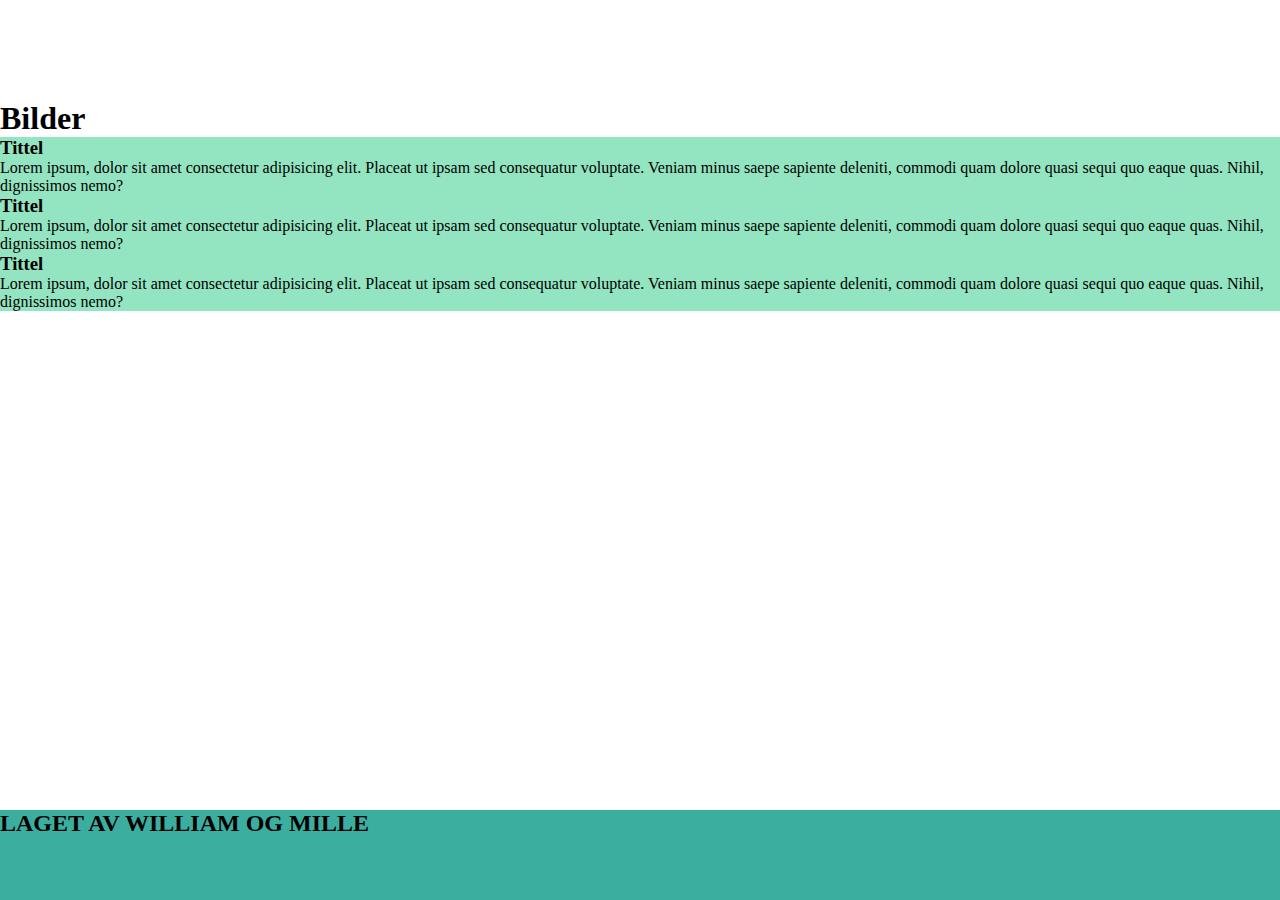
<file: binary.html>
<!DOCTYPE html>
<html lang="en">
<head>
    <meta charset="UTF-8">
    <meta name="viewport" content="width=device-width, initial-scale=1.0">
    <title>Bilder</title>
    
    <link rel="stylesheet" href="felles.css">

    <style>
       



        .grid-section{
            background-color: var(--clr-light);
            grid-template-columns: 1fr 1fr;
            
        }
        main{
            flex-grow: 1;

        }
        .info{

        }
        footer{
            background-color: var(--clr-main);
            height: 10vh;
        }
    </style>
</head>
<body>
    <nav>

    </nav>

    <main>
        <h1>Bilder</h1>
        <div class="grid-section">
            <div class="info">
                <h3>Tittel</h3>
                <p>Lorem ipsum, dolor sit amet consectetur adipisicing elit. Placeat ut ipsam sed consequatur voluptate. Veniam minus saepe sapiente deleniti, commodi quam dolore quasi sequi quo eaque quas. Nihil, dignissimos nemo?</p>
            </div>
            <div class="info">
                <h3>Tittel</h3>
                <p>Lorem ipsum, dolor sit amet consectetur adipisicing elit. Placeat ut ipsam sed consequatur voluptate. Veniam minus saepe sapiente deleniti, commodi quam dolore quasi sequi quo eaque quas. Nihil, dignissimos nemo?</p>
            </div>
            <div class="info">
                <h3>Tittel</h3>
                <p>Lorem ipsum, dolor sit amet consectetur adipisicing elit. Placeat ut ipsam sed consequatur voluptate. Veniam minus saepe sapiente deleniti, commodi quam dolore quasi sequi quo eaque quas. Nihil, dignissimos nemo?</p>
            </div>

            

        </div>

        
            
    </main>
    <footer>
                <div class="flex-footer">
                    <h2>LAGET AV WILLIAM OG MILLE</h2>
                </div>
            </footer>

    
</body>
</html>
</file>
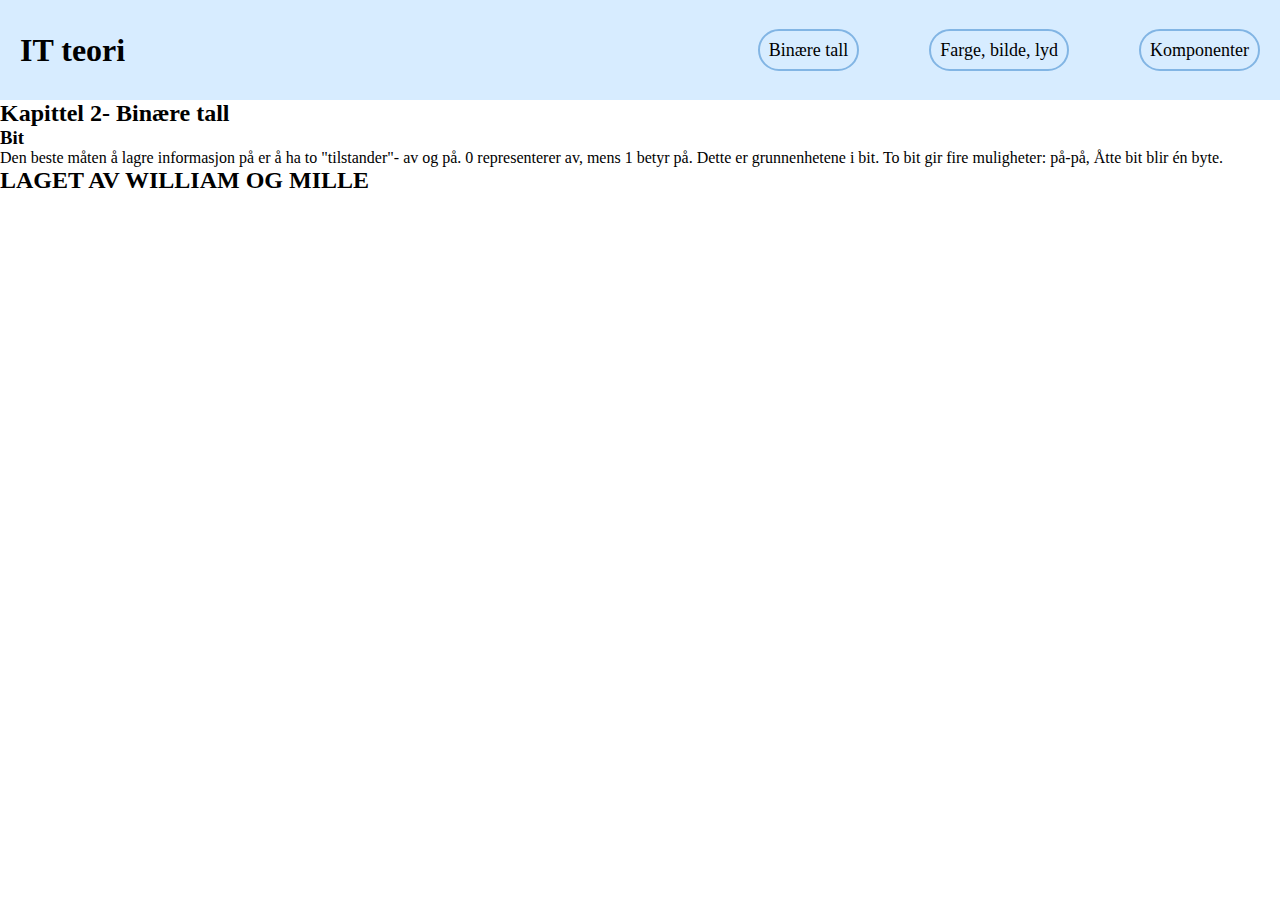
<file: binæretall.html>
<!DOCTYPE html>
<html lang="en">
<head>
    <meta charset="UTF-8">
    <meta name="viewport" content="width=device-width, initial-scale=1.0">
    <title>Bineære tall</title>
    <link rel="stylesheet" href="style.css">
</head>
<body>

<header>

     <nav>
         <h1>IT teori</h1>
        <ul>

            <li><a href="./binæretall.html">Binære tall</a></li>
            <li><a href="./farger.html">Farge, bilde, lyd</a></li>
            <li><a href="#">Komponenter</a></li>
            </ul>
    </nav>

</header>

<section>
    <div class="innhold-tall">
        <h2>Kapittel 2- Binære tall</h2>

        <div class="bit-container">
            <h3>Bit</h3>
            <p>Den beste måten å lagre informasjon på er å ha to "tilstander"- av og på. 0 representerer av, mens 1 betyr på. Dette er grunnenhetene i bit. To bit gir fire muligheter: på-på,  Åtte bit blir én byte.  </p>
        </div>
    </div>


</section>
<footer>
  <div class="flex-footer">
     <h2>LAGET AV WILLIAM OG MILLE</h2>
     </div>
 </footer>

    
</body>
</html>
</file>
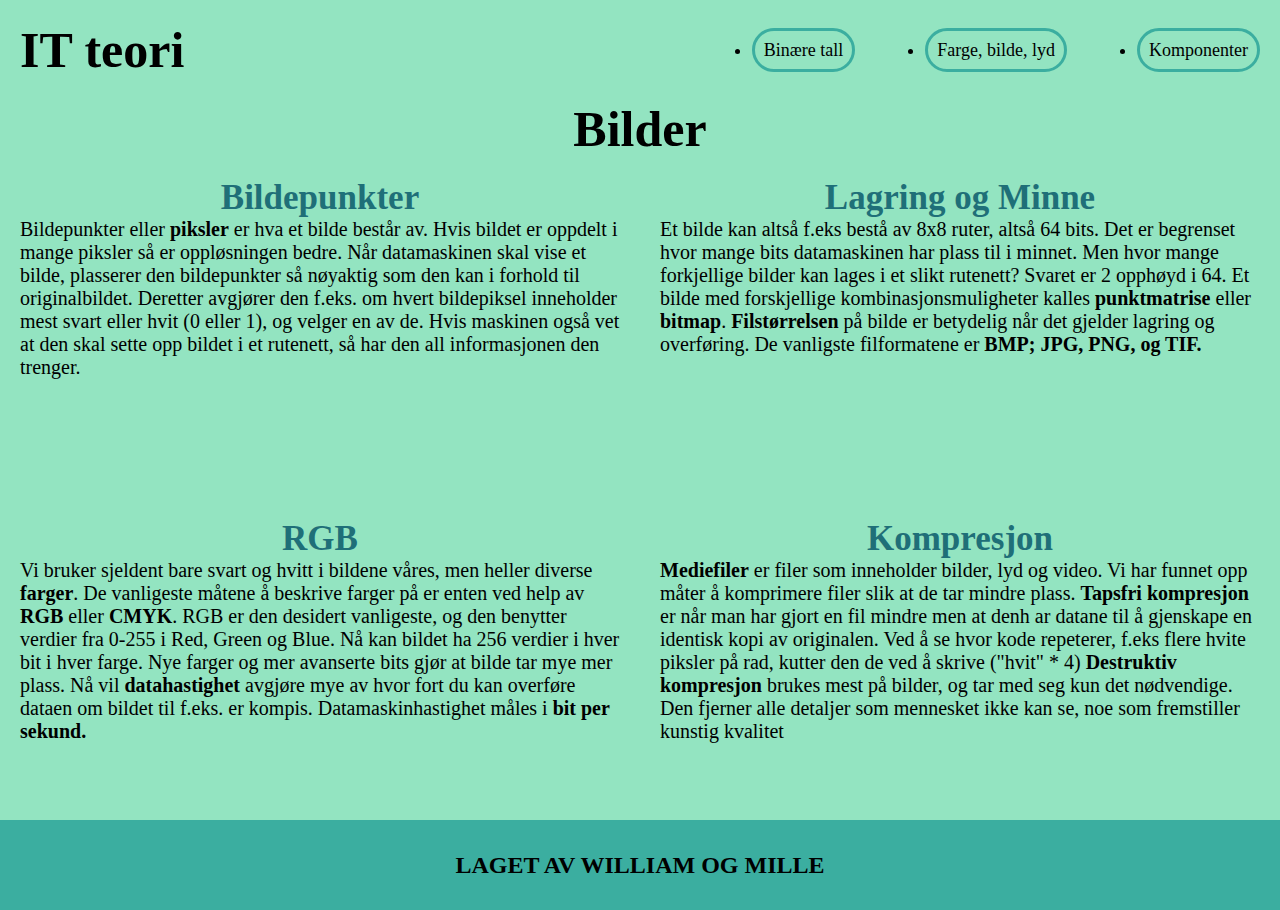
<file: farger.html>
<!DOCTYPE html>
<html lang="en">
<head>
    <meta charset="UTF-8">
    <meta name="viewport" content="width=device-width, initial-scale=1.0">
    <title>Bilder</title>
    
    <link rel="stylesheet" href="felles.css">

    <style>
        .grid-section{
            display: grid;
            grid-template-columns: 1fr 1fr;
            row-gap: 100px;

        }
        @media(width < 600px){
            .grid-section{
                grid-template-columns: 1fr;
            }
        }
        main{
            min-height: 80vh;
            background-color: var(--clr-light);

        }
        .info{
            padding: 20px;
        }
        footer{
            background-color: var(--clr-main);
            height: 10vh;
            display: flex;
            justify-content: center;
            align-items: center;
        }
        p{
            font-size: 20px;
        }
        h1{
            text-align: center;
            font-size: 50px;
            
            
        }
        h3{
            font-size: 35px;
            color: var(--clr-darkest);
            text-align: center;
        }
        nav{
            height: 10vh;
        }
    </style>
</head>
<body>

      <header>

        <nav>
            <h1>IT teori</h1>
            <ul>
                <li><a href="#">Binære tall</a></li>
                <li><a href="#">Farge, bilde, lyd</a></li>
                <li><a href="#">Komponenter</a></li>
            </ul>
        </nav>

    </header>

    <main>
        <h1>Bilder</h1>
        <div class="grid-section">
            <div class="info">
                <h3>Bildepunkter</h3>
                <p>Bildepunkter eller <b>piksler</b> er hva et bilde består av. Hvis bildet er oppdelt i mange piksler så er oppløsningen bedre. Når datamaskinen skal vise et bilde, plasserer den bildepunkter så nøyaktig som den kan i forhold til originalbildet. Deretter avgjører den f.eks. om hvert bildepiksel inneholder mest svart eller hvit (0 eller 1), og velger en av de. Hvis maskinen også vet at den skal sette opp bildet i et rutenett, så har den all informasjonen den trenger.</p>
            </div>
            <div class="info">
                <h3>Lagring og Minne</h3>
                <p>Et bilde kan altså f.eks bestå av 8x8 ruter, altså 64 bits. Det er begrenset hvor mange bits datamaskinen har plass til i minnet. Men hvor mange forkjellige bilder kan lages i et slikt rutenett? Svaret er 2 opphøyd i 64. Et bilde med forskjellige kombinasjonsmuligheter kalles <b>punktmatrise</b> eller <b>bitmap</b>. <b>Filstørrelsen</b> på bilde er betydelig når det gjelder lagring og overføring. De vanligste filformatene er <b>BMP; JPG, PNG, og TIF.</b>
                </p>
            </div>
            <div class="info">
                <h3>RGB</h3>
                <p>Vi bruker sjeldent bare svart og hvitt i bildene våres, men heller diverse <b>farger</b>. De vanligeste måtene å beskrive farger på er enten ved help av <b>RGB</b> eller <b>CMYK</b>. RGB er den desidert vanligeste, og den benytter verdier fra 0-255 i Red, Green og Blue. Nå kan bildet ha 256 verdier i hver bit i hver farge. Nye farger og mer avanserte bits gjør at bilde tar mye mer plass. Nå vil <b>datahastighet</b> avgjøre mye av hvor fort du kan overføre dataen om bildet til f.eks. er kompis. Datamaskinhastighet måles i <b>bit per sekund.</b></p>
            </div>
            <div class="info">
                <h3>Kompresjon</h3>
                <p><b>Mediefiler</b> er filer som inneholder bilder, lyd og video. Vi har funnet opp måter å komprimere filer slik at de tar mindre plass. <b>Tapsfri kompresjon</b> er når man har gjort en fil mindre men at denh ar datane til å gjenskape en identisk kopi av originalen. Ved å se hvor kode repeterer, f.eks flere hvite piksler på rad, kutter den de ved å skrive ("hvit" * 4) <b>Destruktiv kompresjon</b> brukes mest på bilder, og tar med seg kun det nødvendige. Den fjerner alle detaljer som mennesket ikke kan se, noe som fremstiller kunstig kvalitet</p>
            </div>


            

        </div>

        
            
    </main>
    <footer>
                <div class="flex-footer">
                    <h2>LAGET AV WILLIAM OG MILLE</h2>
                </div>
            </footer>

    
</body>
</html>
</file>
<file: felles.css>
*{
            margin: 0;
            padding: 0;
            box-sizing: border-box;
        }
        img{
            display: block;
            aspect-ratio: 1/1;
        }

        body{
            min-height: 100vh;
            display: flex;
            flex-direction: column;
        }

        :root{
            --clr-light: #93e4c1;     
            --clr-main: #3baea0;
            --clr-dark: #118a7e;
            --clr-darkest: #1f6f78;  
        }

        header{
    background-color: var(--clr-light);
}

h1{
    align-items: center;

}

nav{
    display: flex;
    align-items: center;
    justify-content: space-between;
    align-items: center;
    text-decoration: none;

    min-height: 100px;
    padding: 20px;
    
}

ul{
    display: flex;
    gap: 70px;
    font-size: 18px;
}

nav a{
    color: black;
    text-decoration: none;
    border: solid var(--clr-main);
    border-radius: 999px;
    padding: 9px;

}

nav a:hover{
    color: aliceblue;
    transition: 500ms;
    background-color: var(--clr-main);    
}
</file>
<file: style.css>
*{
    margin: 0;
    padding: 0;
    box-sizing: border-box;
    list-style-type: none;
}

img{
    max-width: 100%;
    display: block;
}

header{
    background-color: rgb(215, 236, 255);
}

h1{
    align-items: center;

}

nav{
    display: flex;
    align-items: center;
    justify-content: space-between;
    align-items: center;
    text-decoration: none;

    min-height: 100px;
    padding: 20px;
    
}

ul{
    display: flex;
    gap: 70px;
    font-size: 18px;
}

nav a{
    color: black;
    text-decoration: none;
    border: solid rgb(130, 181, 228) 2px;
    border-radius: 999px;
    padding: 9px;

}

nav a:hover{
    color: aliceblue;
    transition: 300ms;
    background-color: rgb(130, 181, 228);    
}

main{
    max-width: 150vh;
    margin: 0 auto;
}

.innhold-container{
    margin-top: 50px;
    display: flex;
    flex-direction: column;
    align-items: center;
}

.bilde-container{
    display: grid;
    grid-template-columns: 1fr 1fr 1fr;
    
}

.bilde-container img{

}
</file>
